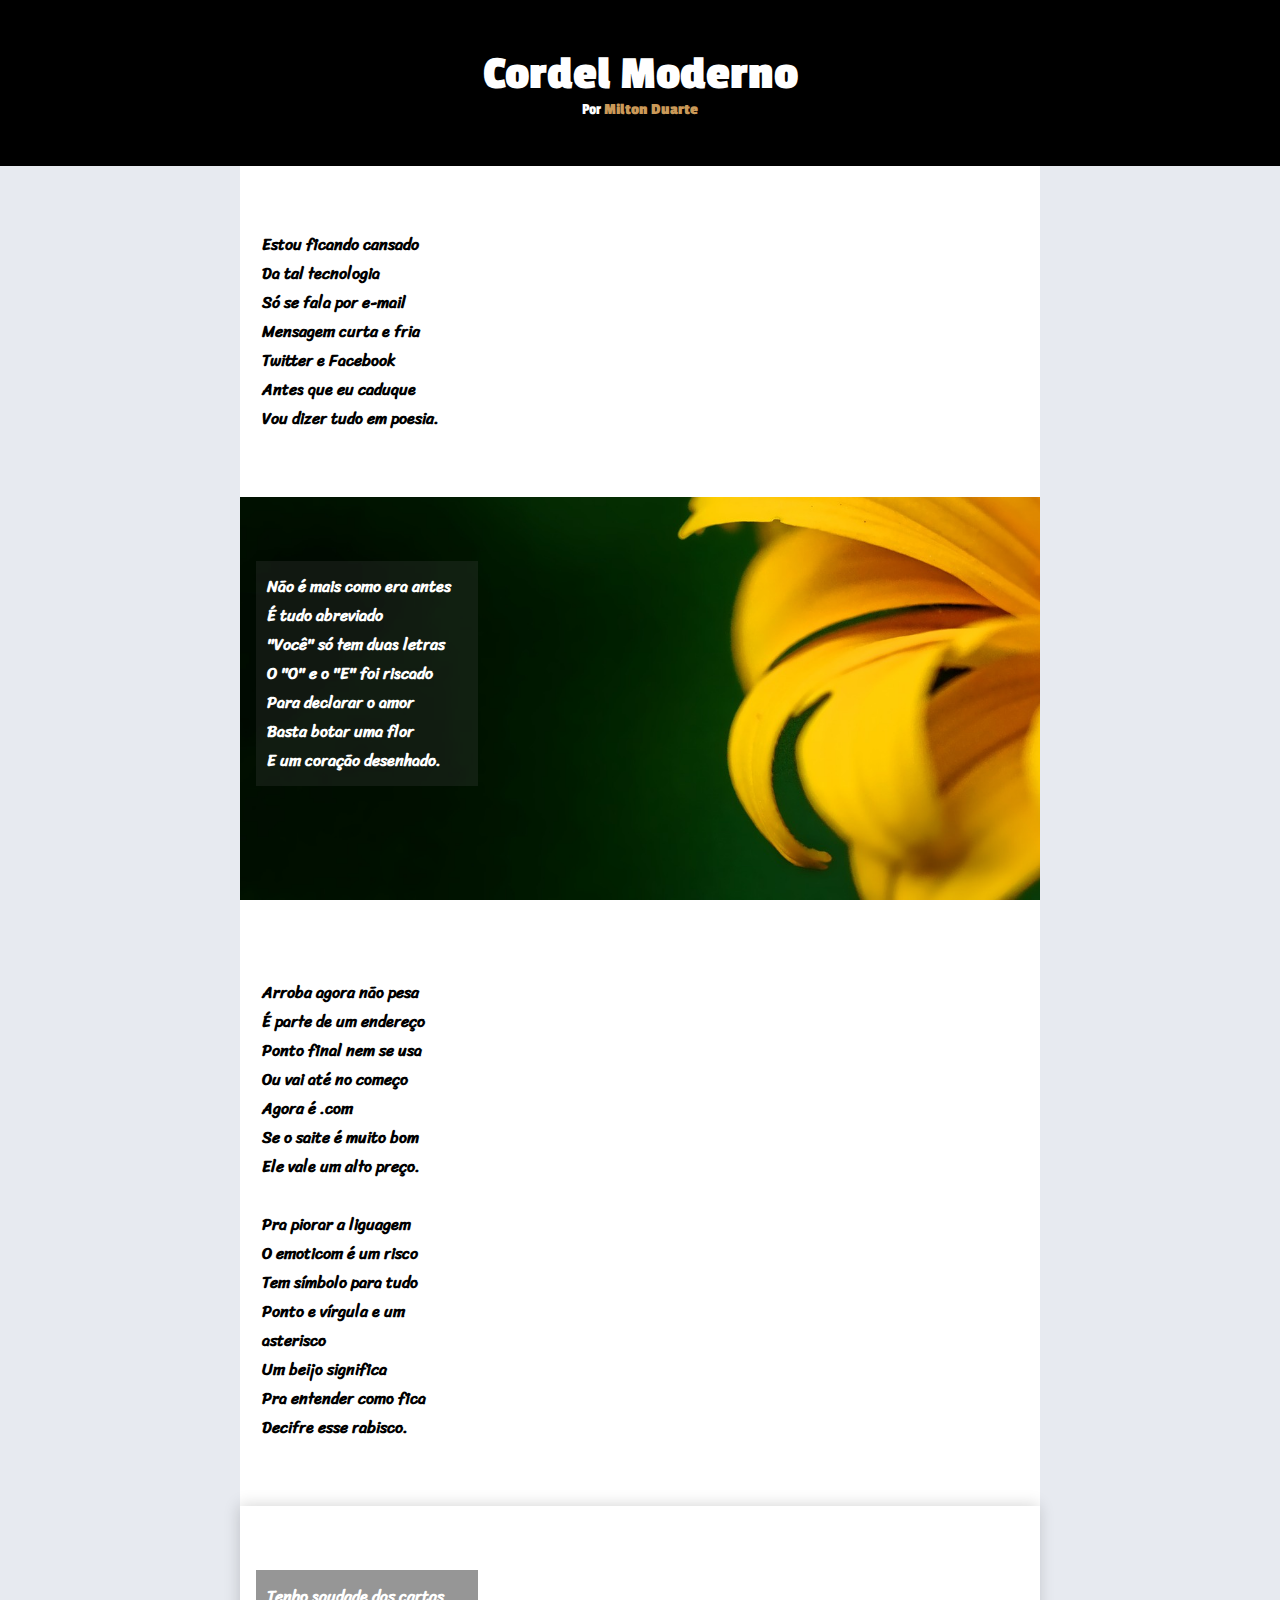
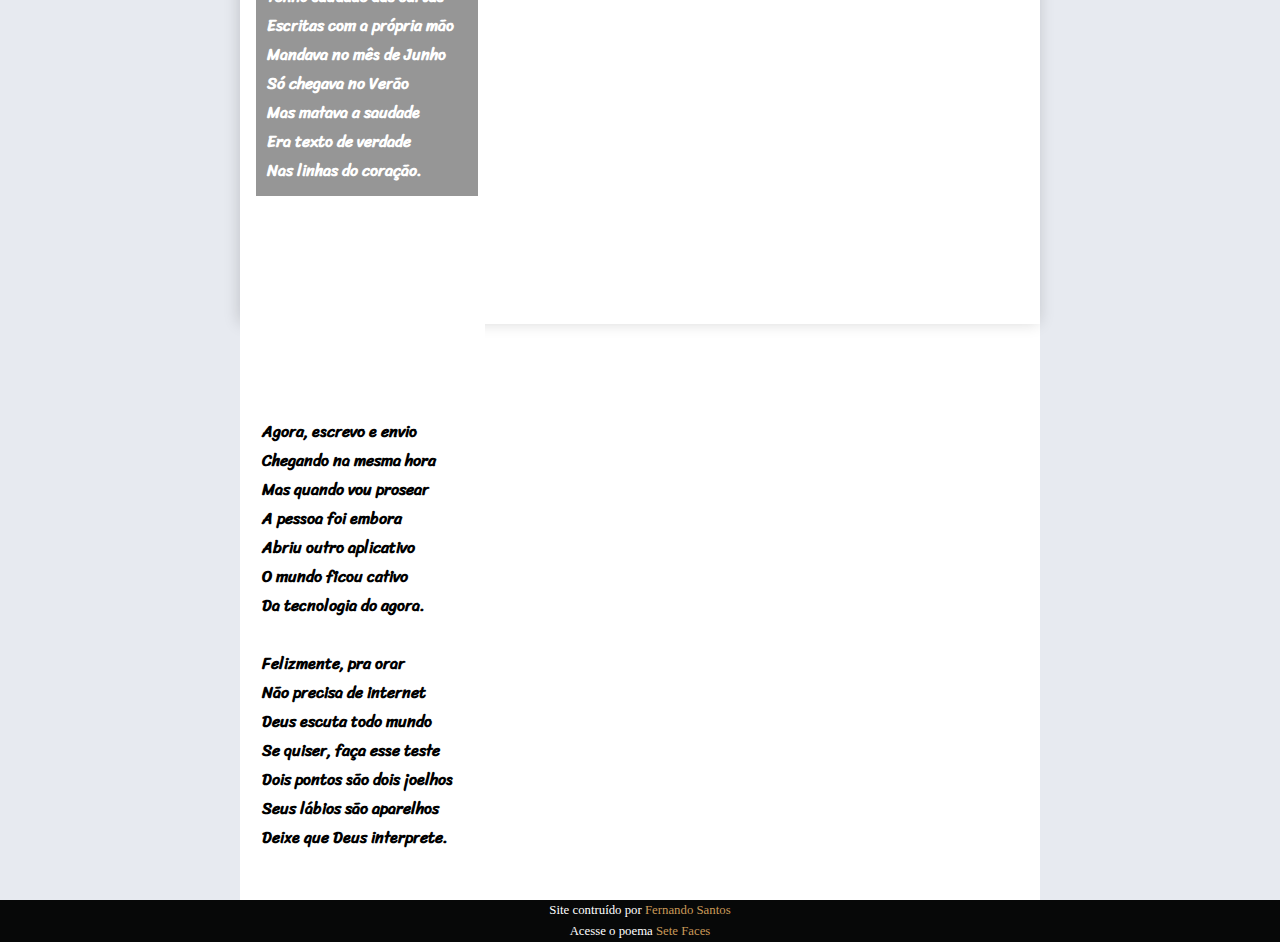
<file: index.html>
<!DOCTYPE html>
<html lang="pt-br">
<head>
    <meta charset="UTF-8">
    <meta http-equiv="X-UA-Compatible" content="IE=edge">
    <meta name="viewport" content="width=device-width, initial-scale=1.0">
    <title>Poesia</title>
    <link rel="stylesheet" href="estilo/style.css">
</head>
<body>
    <header>
        <h1>Cordel Moderno</h1>
        <p>Por <a target="_blank" style="color: rgb(202, 153, 88);" href="https://www.recantodasletras.com.br/poesias/3186743"> <strong>Milton Duarte</strong> </a></p>
    </header>
    
    <main>
        <article>
            <section>
                <pre>
                    Estou ficando cansado
                    Da tal tecnologia
                    Só se fala por e-mail
                    Mensagem curta e fria
                    Twitter e Facebook
                    Antes que eu caduque
                    Vou dizer tudo em poesia.
                </pre>
            </section>

            <section class="segundo_article" >
                <pre>
                    Não é mais como era antes
                    É tudo abreviado
                    "Você" só tem duas letras
                    O "O" e o "E" foi riscado
                    Para declarar o amor
                    Basta botar uma flor
                    E um coração desenhado.
                </pre>
            </section>

            <section>
                <pre>
                    Arroba agora não pesa
                    É parte de um endereço
                    Ponto final nem se usa
                    Ou vai até no começo
                    Agora é .com
                    Se o saite é muito bom
                    Ele vale um alto preço.

                    Pra piorar a liguagem
                    O emoticom é um risco
                    Tem símbolo para tudo
                    Ponto e vírgula e um asterisco
                    Um beijo significa
                    Pra entender como fica
                    Decifre esse rabisco.
                </pre>
            </section>

            <section class="quarto_article" >
                <pre>
                    Tenho saudade das cartas
                    Escritas com a própria mão
                    Mandava no mês de Junho
                    Só chegava no Verão
                    Mas matava a saudade
                    Era texto de verdade
                    Nas linhas do coração.
                </pre>
            </section>

            <section>
                <pre style="padding-bottom: 3em ;" >        
                    Agora, escrevo e envio
                    Chegando na mesma hora
                    Mas quando vou prosear
                    A pessoa foi embora
                    Abriu outro aplicativo
                    O mundo ficou cativo
                    Da tecnologia do agora.

                    Felizmente, pra orar
                    Não precisa de internet
                    Deus escuta todo mundo
                    Se quiser, faça esse teste
                    Dois pontos são dois joelhos
                    Seus lábios são aparelhos
                    Deixe que Deus interprete.
                </pre>
            </section>
        </article>
    </main>

    <footer>
        <p>Site contruído por <a style="color: rgb(202, 153, 88);" href="https://github.com/fernandovs4">Fernando Santos</a> </p>
        <p>Acesse o poema <a style="color: rgb(202, 153, 88);" href="index2.html">Sete Faces</a> </p>
    </footer>
</body>
</html>
</file>
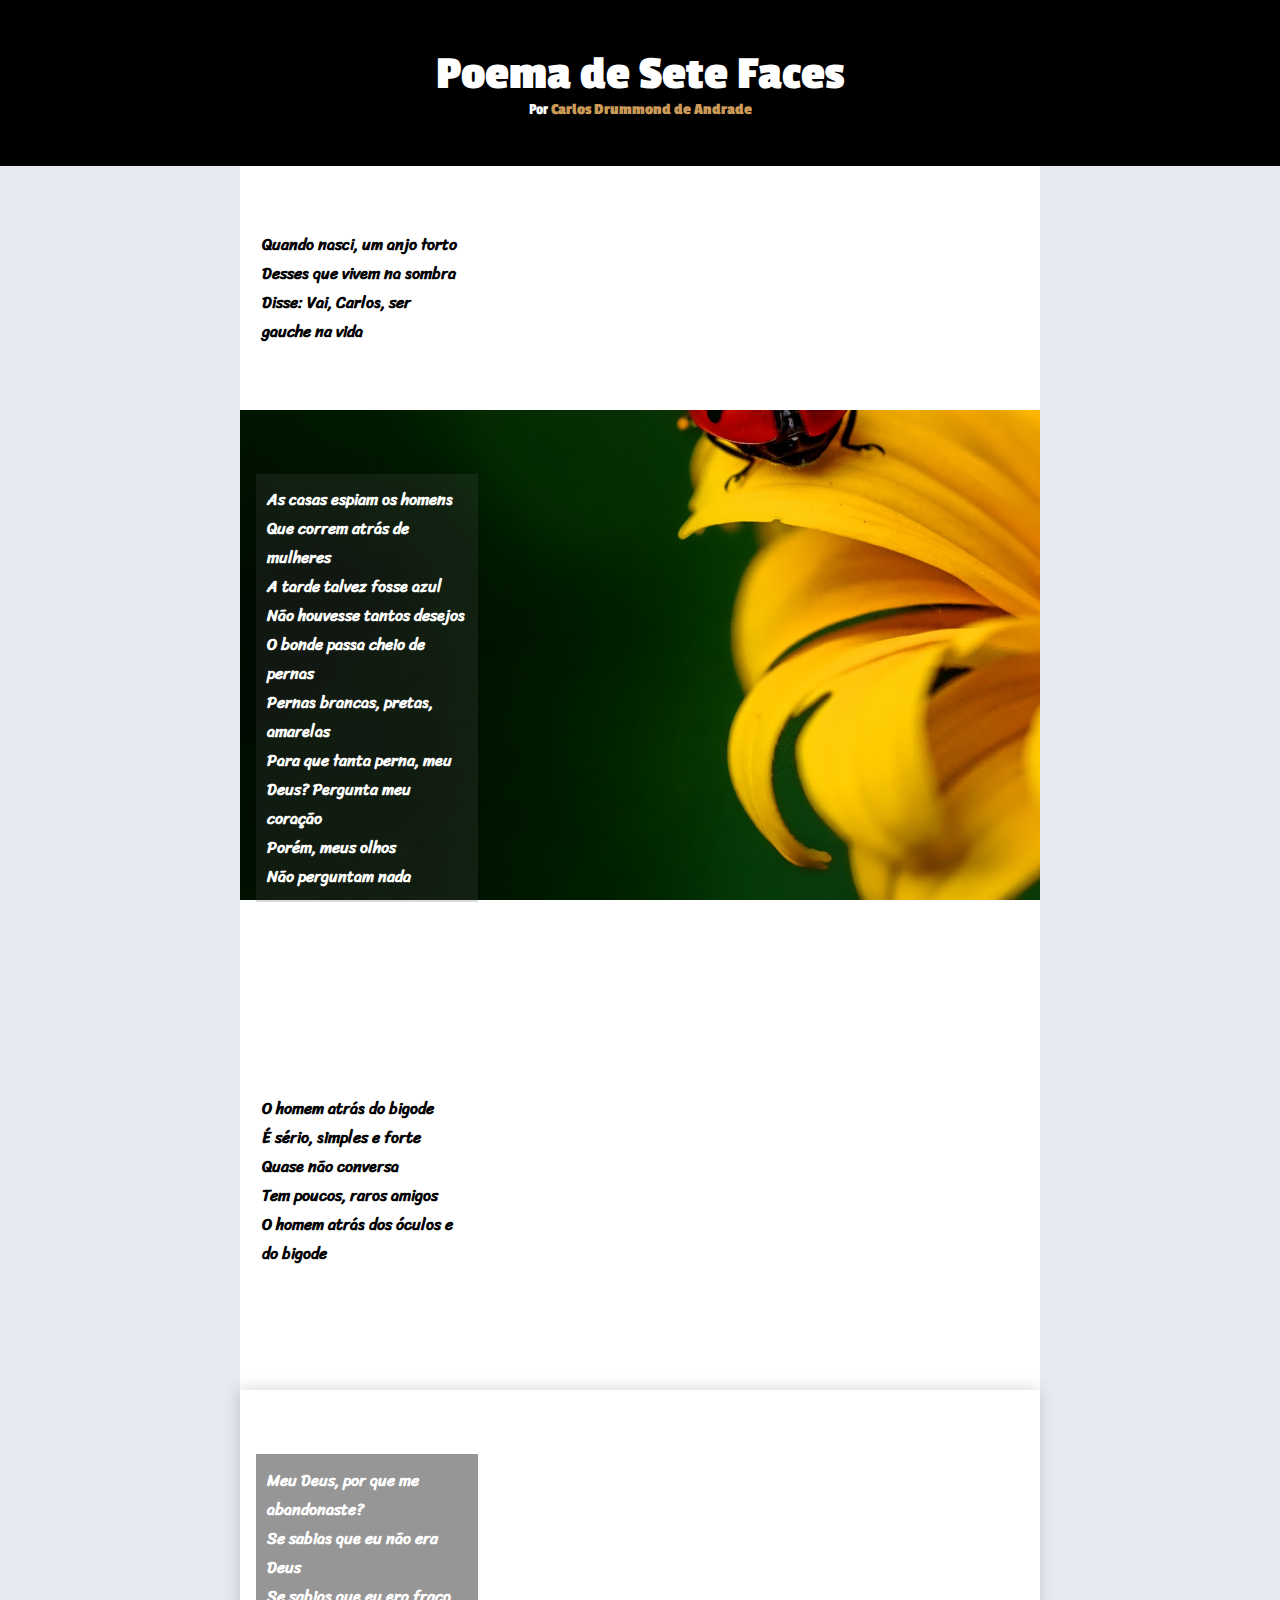
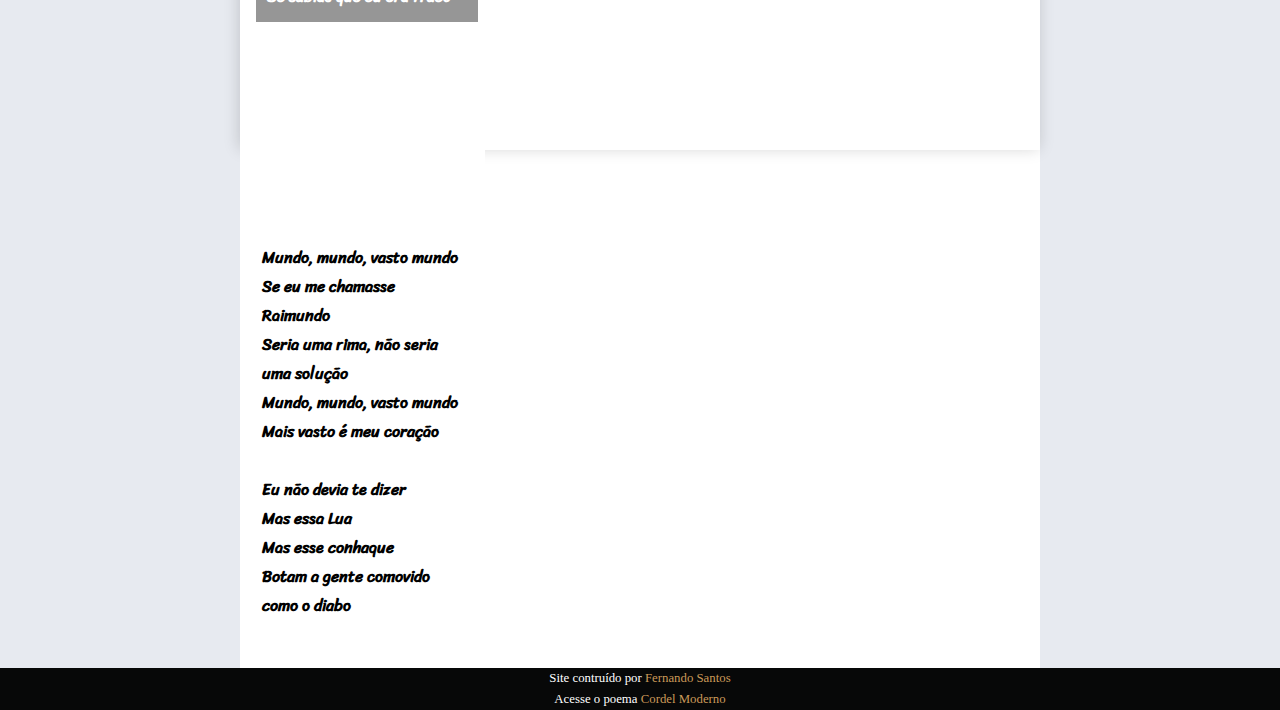
<file: index2.html>
<!DOCTYPE html>
<html lang="pt-br">
<head>
    <meta charset="UTF-8">
    <meta http-equiv="X-UA-Compatible" content="IE=edge">
    <meta name="viewport" content="width=device-width, initial-scale=1.0">
    <title>Poesia</title>
    <link rel="stylesheet" href="estilo/style.css">
</head>
<body>
    <header>
        <h1>Poema de Sete Faces</h1>
        <p>Por <a target="_blank" style="color: rgb(202, 153, 88);" href="https://www.letras.mus.br/carlos-drummond-de-andrade/460830/"> <strong>Carlos Drummond de Andrade</strong> </a></p>
    </header>
    
    <main>
        <article>
            <section>
                <pre>
                    Quando nasci, um anjo torto
                    Desses que vivem na sombra
                    Disse: Vai, Carlos, ser gauche na vida
                </pre>
            </section>

            <section class="segundo_article" >
                <pre>
                    As casas espiam os homens
                    Que correm atrás de mulheres
                    A tarde talvez fosse azul
                    Não houvesse tantos desejos
                    O bonde passa cheio de pernas
                    Pernas brancas, pretas, amarelas
                    Para que tanta perna, meu Deus? Pergunta meu coração
                    Porém, meus olhos
                    Não perguntam nada
                </pre>
            </section>

            <section>
                <pre>
                    O homem atrás do bigode
                    É sério, simples e forte
                    Quase não conversa
                    Tem poucos, raros amigos
                    O homem atrás dos óculos e do bigode

               
                </pre>
            </section>

            <section class="quarto_article" >
                <pre>
                    Meu Deus, por que me abandonaste?
                    Se sabias que eu não era Deus
                    Se sabias que eu era fraco
                </pre>
            </section>

            <section>
                <pre style="padding-bottom: 3em ;" > 
                    Mundo, mundo, vasto mundo
                    Se eu me chamasse Raimundo
                    Seria uma rima, não seria uma solução
                    Mundo, mundo, vasto mundo
                    Mais vasto é meu coração
                    
                    Eu não devia te dizer
                    Mas essa Lua
                    Mas esse conhaque
                    Botam a gente comovido como o diabo
                </pre>
            </section>
        </article>
    </main>

    <footer>
        <p>Site contruído por <a style="color: rgb(202, 153, 88);" href="https://github.com/fernandovs4">Fernando Santos</a> </p>
        <p>Acesse o poema <a style="color: rgb(202, 153, 88);" href="index.html">Cordel Moderno</a> </p>
    </footer>
</body>
</html>
</file>
<file: estilo/style.css>
@charset "UTF-8";
@import url('https://fonts.googleapis.com/css2?family=Passion+One:wght@400;700;900&family=Sriracha&display=swap');


*{
    padding: 0px;
    margin: 0px;
}

:root{
    --fonte-header: 'Passion One', cursive;
    --font-poesia: 'Sriracha', cursive;
}


/*Header*/
header{
    font-family: var(--fonte-header);
    background-color: black;
    text-align: center;
    padding: 3em 0em;


}
body{
    background-color: rgba(178, 187, 207, 0.308);
    
}

header >p, h1,a, pre{
    color: white;
    text-decoration: none;
}
header h1{
    font-size: 3em;
    
}


/*Main*/

main, pre{
    font-family: var(--font-poesia);
    max-width: 800px;
    background-color: white;
    
    
}

main{
    margin: auto;
}

main  pre{
    color: black;
    max-width: 200px;
    padding: 4em 1.4em;
    font-weight: bold;
    white-space: pre-line;
    
}

.segundo_article{
  
    background-image: url('../imagens/background001.jpg');
    background-position: center center;
    background-repeat: no-repeat;
    background-size: cover;
    background-attachment: fixed;
    padding: 3em 0em 7em 0em;
}
.segundo_article > pre{
    padding: 0.7em;
    background-color: rgba(82, 82, 82, 0.205);
    margin: 1em 1em;
    
    color: white;
}


.quarto_article{
  
    background-image: url('../imagens/background002.jpg');
    background-position: center center;
    background-repeat: no-repeat;
    background-size: cover;
    background-attachment: fixed;
    padding: 3em 0em 7em 0em;
    box-shadow: -1px -1px 15px rgba(0, 0, 0, 0.164);
}
.quarto_article > pre{
    padding: 0.7em;
    background-color: rgba(0, 0, 0, 0.411);
    margin: 1em 1em;
    
    color: white;
}

footer{
    color: black;
    background-color: rgb(7, 8, 8);
    text-align: center;

}
footer p{
    color:rgb(255, 255, 255);
    padding: 3px ;
    font-size: 0.8em;
}
a{
    text-decoration: none;
    color: white;
}
a:hover{
    text-decoration:underline;
    color: rgb(182, 180, 180);
}
</file>
